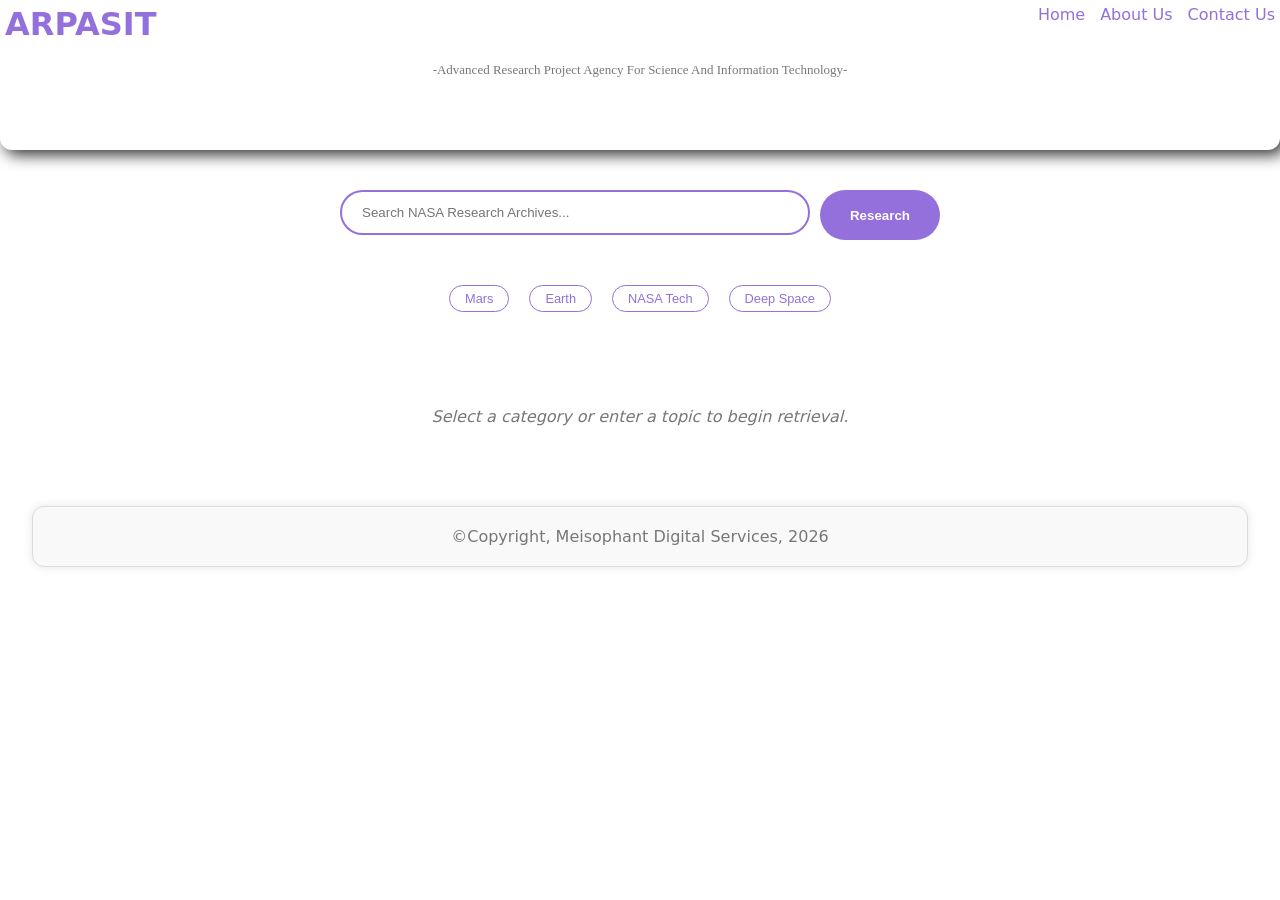
<file: index.html>
<!DOCTYPE html>
<html lang="en">
<head>
    <meta charset="UTF-8">
    <meta name="viewport" content="width=device-width, initial-scale=1.0">
    <title>ARPASIT | Advanced Research Project Agency For Science And Information Technology</title>
    <link rel="stylesheet" href="./assets/css/style.css">
    <link rel="shortcut icon" href="./assets/images/favicon.png" type="image/x-icon">
</head>
<body>
    <header>
        <div class="header">
            <h1>ARPASIT</h1>
            <br><br>
            <div class="menu-btn" id="menuBtn">☰</div>
            <nav class="nav" id="navMenu">
                <a href="./">Home</a>
                <a href="./about-us/">About Us</a>
                <a href="./contact-us/">Contact Us</a>
            </nav>
        </div>
        <br>
        <p class="logo">
            -Advanced Research Project Agency For Science And Information Technology-
        </p>
    </header>

    <main class="research-portal padding-2">
        <div class="search-container">
            <!-- Search Box Section -->
            <div class="search-box" style="display: flex; justify-content: center; gap: 10px; margin-bottom: 20px;">
                <input type="text" id="searchInput" placeholder="Search NASA Research Archives..." style="width: 70%; float: none;">
                <!-- Ensure onclick="performResearch()" is present -->
                <button id="searchBtn" class="submit" onclick="performResearch()" style="width: 20%; height: 50px; cursor: pointer;">Research</button>
            </div>

            <!-- Quick Filter Section -->
            <div class="category-filters" style="margin-bottom: 30px; display: flex; justify-content: center; flex-wrap: wrap;">
                <button class="filter-btn submit" onclick="quickSearch('Mars')" style="padding: 5px 15px; margin: 5px; border-radius: 20px; font-size: 0.8rem; cursor: pointer;">Mars</button>
                <button class="filter-btn submit" onclick="quickSearch('Earth')" style="padding: 5px 15px; margin: 5px; border-radius: 20px; font-size: 0.8rem; cursor: pointer;">Earth</button>
                <button class="filter-btn submit" onclick="quickSearch('Technology')" style="padding: 5px 15px; margin: 5px; border-radius: 20px; font-size: 0.8rem; cursor: pointer;">NASA Tech</button>
                <button class="filter-btn submit" onclick="quickSearch('Galaxy')" style="padding: 5px 15px; margin: 5px; border-radius: 20px; font-size: 0.8rem; cursor: pointer;">Deep Space</button>
            </div>
        </div>
        
        <!-- Results Container -->
        <div id="resultsGrid" class="results-grid" style="display: grid; grid-template-columns: repeat(auto-fill, minmax(280px, 1fr)); gap: 20px;">
            <p class="status-msg" style="grid-column: 1/-1; color: #777; text-align: center;">Select a category or enter a topic to begin retrieval.</p>
        </div>
    </main>

    <footer>
        &copy;Copyright, Meisophant Digital Services, 2026
    </footer>

    <!-- Essential Scripts -->
    <script src="./assets/js/script.js"></script> 
    <script src="./assets/js/nasa-logic.js"></script>
    <script src="./assets/js/research-engine.js"></script>
</body>
</html>
</file>
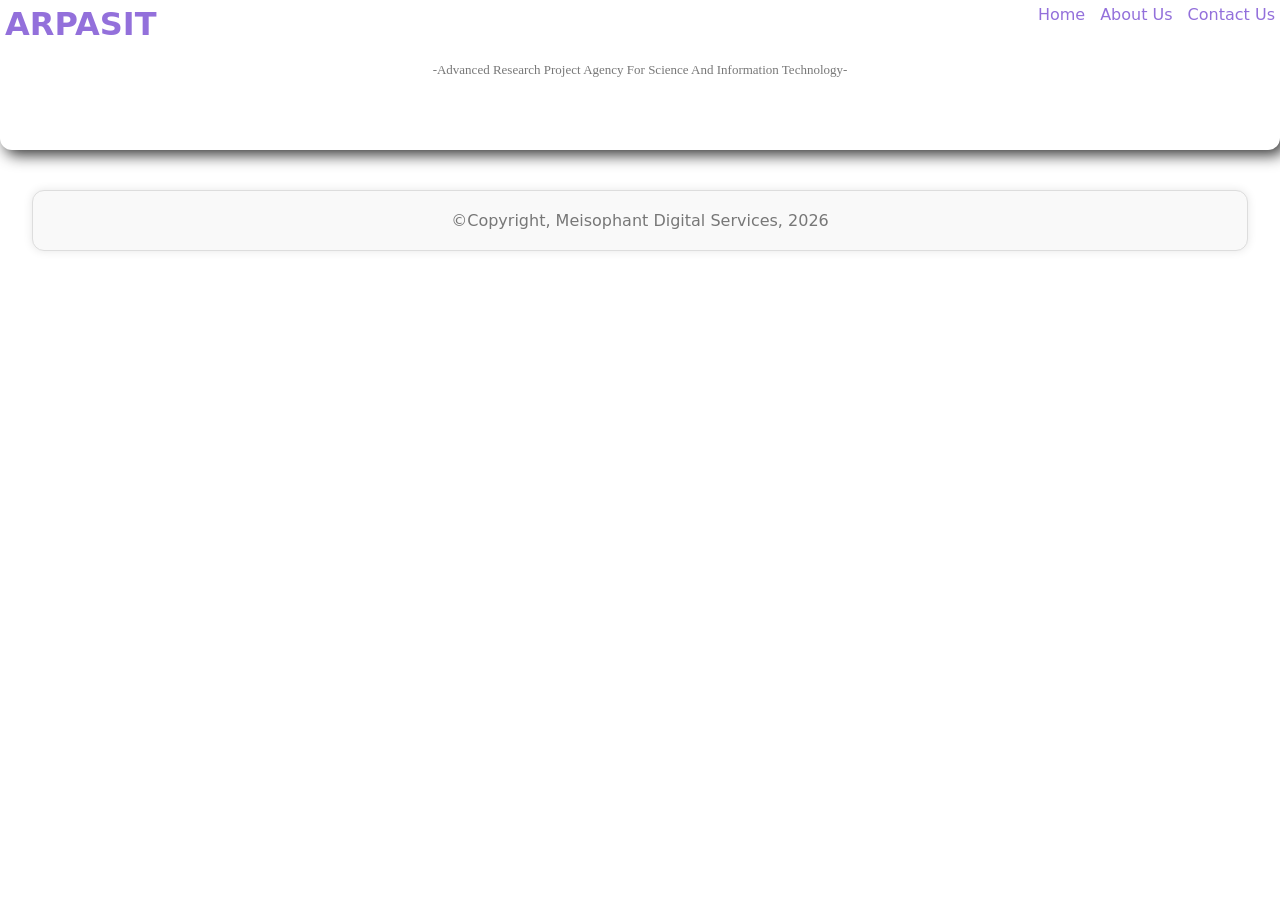
<file: about-us/index.html>
<!DOCTYPE html>
<html lang="en">

<head>
    <meta charset="UTF-8">
    <meta name="viewport" content="width=device-width, initial-scale=1.0">
    <title>ARPASIT | Advanced Research Project Agency For Science And Information Technology</title>
    <link rel="stylesheet" href="../assets/css/style.css">
    <link rel="shortcut icon" href="../assets/images/favicon.png" type="image/x-icon">
</head>

<body>
    <header>
        <div class="header">
            <h1>
                ARPASIT
            </h1>
            <br><br>
            <div class="menu-btn" id="menuBtn">☰</div>
            <nav class="nav" id="navMenu">
                <a href="../">Home</a>
                <a href="./">About Us</a>
                <a href="../contact-us/">Contact Us</a>
            </nav>
        </div>
        <br>
        <p class="logo">
            -Advanced Research Project Agency For Science And Information Technology-
        </p>
    </header>
    <footer>
        &copy;Copyright, Meisophant Digital Services, 2026
    </footer>
    <script src="../assets/js/script.js"></script>
</body>

</html>
</file>
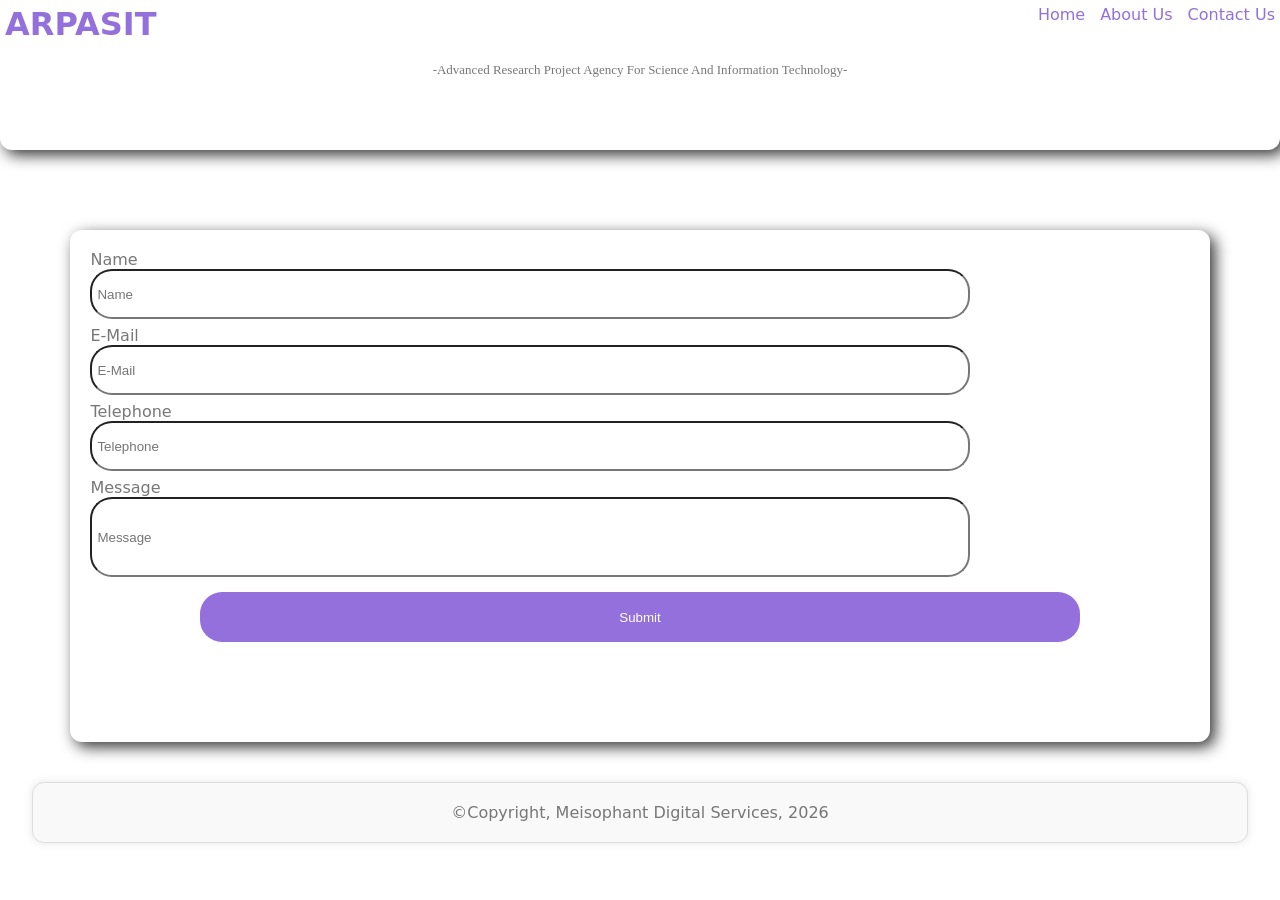
<file: contact-us/index.html>
<!DOCTYPE html>
<html lang="en">
<head>
    <meta charset="UTF-8">
    <meta name="viewport" content="width=device-width, initial-scale=1.0">
    <title>ARPASIT | Advanced Research Project Agency For Science And Information Technology</title>
    <link rel="stylesheet" href="../assets/css/style.css">
    <link rel="shortcut icon" href="../assets/images/favicon.png" type="image/x-icon">
</head>

<body>
    <header>
        <div class="header">
            <h1>
                ARPASIT
            </h1>
            <br><br>
            <div class="menu-btn" id="menuBtn">☰</div>
            <nav class="nav" id="navMenu">
                <a href="../">Home</a>
                <a href="../about-us/">About Us</a>
                <a href="./">Contact Us</a>
            </nav>
        </div>
        <br>
        <p class="logo">
            -Advanced Research Project Agency For Science And Information Technology-
        </p>
    </header>
    <div class="padding-2"></div>
    <div class="contact">
        <form action="https://formspree.io/f/xqegzvql" method="post">
            <label for="name">Name</label><br>
            <input type="text" name="name" id="name" placeholder="Name"><br><br><br>
            <label for="Email">E-Mail</label><br>
            <input type="email" name="email" id="Email" placeholder="E-Mail"><br><br><br>
            <label for="tel">Telephone</label><br>
            <input type="tel" name="tel" id="tel" placeholder="Telephone"><br><br><br>
            <label for="msg">Message</label><br>
            <input type="text" name="Message" id="msg" placeholder="Message"><br><br><br><br><br>
            <input type="submit" value="Submit" class="submit">
        </form>
        <div class="padding-2"></div>
    </div>
    <footer>
        &copy;Copyright, Meisophant Digital Services, 2026
    </footer>
    <script src="../assets/js/script.js"></script>
</body>

</html>
</file>
<file: assets/css/style.css>
:root{
    --primary: white;
    --theme: mediumpurple;
    --dark-theme: rgb(127, 93, 193);
    --meta: #777;
}

*{
    margin: 0;
    padding: 0;
    box-sizing: border-box;
    text-align: center;
}

body{
    width: 100%;
    font-family: system-ui, -apple-system, BlinkMacSystemFont, 'Segoe UI', Roboto, Oxygen, Ubuntu, Cantarell, 'Open Sans', 'Helvetica Neue', sans-serif;
}

header{
    background: var(--primary);
    width: 100%;
    height: 150px;
    border-bottom-left-radius: 12px;
    border-bottom-right-radius: 12px;
    transition: 5s;
    justify-self: center;
    padding: 5px;
    box-shadow: 5px 5px 15px rgba(0, 0 ,0, 0.8);
}

.header{
    display: flex;
    justify-content: center;
    text-align: center;
    position: relative;
    justify-content: space-between;
    width: 100%;
}

header h1{
    color: var(--theme);
}

.logo{
    color: var(--meta);
    font-family: fantasy;
    font-size: small;
}

/* Overlay background */
.nav-overlay {
  position: fixed;
  top: 0;
  left: 0;
  height: 100vh;
  width: 100vw;
  background: rgba(0,0,0,0.4);
  -webkit-backdrop-filter: blur(5px);
  backdrop-filter: blur(5px);
  z-index: 8;
  display: none;
}

.nav-overlay.show {
  display: block;
}

/* Ensure nav appears above overlay */
.nav {
  z-index: 10;
}

.nav { display: flex; gap: 15px; }

.nav a { 
  color: mediumpurple; 
  text-decoration: none; 
  font-weight: 500;
}

.nav a:hover{
    color: var(--meta);
}

.menu-btn { 
  display: none; 
  font-size: 28px; 
  cursor: pointer;
  color: var(--theme);
}

@media (max-width: 768px) {
      .nav { 
        display: none; 
        flex-direction: column; 
        background: var(--primary); 
        position: absolute; 
        top: 60px; 
        right: 0; 
        width: 200px; 
        padding: 20px; 
        border-radius: 8px; 
        transition: 5s;
        box-shadow: 5px 5px 15px rgba(0, 0 ,0, 0.8);
    }
      
    .nav.show { 
        display: flex; 
    }

      .menu-btn {
         display: block; 
        }
}

.padding{
    padding: 90px;
}

.padding-2{
    padding: 40px;
}

.contact{
    margin: auto;
    height: 100vh;
    height: max-content;
    width: calc(89%);
    border-radius: 12px;
    box-shadow: 5px 5px 15px rgba(0, 0 ,0, 0.8);
    margin-left: auto;
    margin-right: auto;
    padding: 20px;
}

label{
    float: left;
    color: var(--meta);
}

input{
    float: left;
    width: 80%;
    height: 50px;
    border-radius: 22px;
    text-align: left;
    padding: 5px;
    color: var(--theme);
    border-color: var(--meta);
}

#msg{
    height: 80px;
}

.submit{
    margin-left: auto;
    margin-right: auto;
    float: unset;
    color: var(--primary);
    background-color: var(--theme);
    text-align: center;
    border-color: transparent;
    transition: 1s;
}

.submit:hover{
    background-color: var(--dark-theme);
}

/* --- Research Portal Styling --- */

.research-portal {
    padding: 40px 20px;
    max-width: 1200px;
    margin: 0 auto;
}

.search-container {
    margin-bottom: 40px;
    display: flex;
    flex-direction: column;
    align-items: center;
    gap: 20px;
}

.search-box {
    display: flex;
    gap: 10px;
    width: 100%;
    max-width: 600px;
}

.search-box input {
    flex: 1;
    float: none; /* Resetting your global float */
    height: 45px;
    padding: 0 20px;
    border: 2px solid var(--theme);
    border-radius: 25px;
    outline: none;
}

.search-box button {
    padding: 0 25px;
    background: var(--theme);
    color: white;
    border: none;
    border-radius: 25px;
    cursor: pointer;
    font-weight: bold;
    transition: 0.3s;
}

.search-box button:hover {
    background: var(--dark-theme);
}

/* Category Filter Buttons */
.category-filters {
    display: flex;
    flex-wrap: wrap;
    justify-content: center;
    gap: 10px;
}

.filter-btn {
    background: transparent;
    color: var(--theme);
    border: 1px solid var(--theme);
    padding: 6px 15px;
    border-radius: 20px;
    cursor: pointer;
    font-size: 0.85rem;
    transition: 0.3s;
}

.filter-btn:hover {
    background: var(--theme);
    color: white;
}

/* Results Grid */
.results-grid {
    display: grid;
    grid-template-columns: repeat(auto-fill, minmax(280px, 1fr));
    gap: 25px;
    margin-top: 20px;
}

.status-msg {
    grid-column: 1 / -1;
    color: var(--meta);
    font-style: italic;
    margin-top: 20px;
}

/* Research Card Design */
.research-card {
    background: var(--primary);
    border-radius: 12px;
    overflow: hidden;
    box-shadow: 0 4px 12px rgba(0,0,0,0.1);
    transition: 0.3s;
    text-align: left; /* Local override for cards */
}

.research-card:hover {
    transform: translateY(-8px);
    box-shadow: 5px 5px 15px rgba(0,0,0,0.3);
}

.research-card img {
    width: 100%;
    height: 200px;
    object-fit: cover;
}

.card-content {
    padding: 15px;
    text-align: left;
}

.card-content h3 {
    color: var(--theme);
    font-size: 1.1rem;
    margin-bottom: 8px;
    text-align: left;
}

.card-content p {
    font-size: 0.85rem;
    color: var(--meta);
    line-height: 1.4;
    text-align: left;
    margin-bottom: 10px;
}

.card-meta {
    border-top: 1px solid #eee;
    padding-top: 10px;
    display: flex;
    justify-content: space-between;
    font-size: 0.7rem;
    color: var(--meta);
    text-transform: uppercase;
}


footer{
     color: #777;
     margin: 40px auto;
     padding: 20px;
     background-color: #f9f9f9;
     border: 1px solid #ddd;
     box-shadow: 0 0 10px rgba(0,0,0,.1);
     border-radius: 12px;
     width: calc(100% - 5%);
     text-align: center;
     transition: 1.5s;
}
</file>
